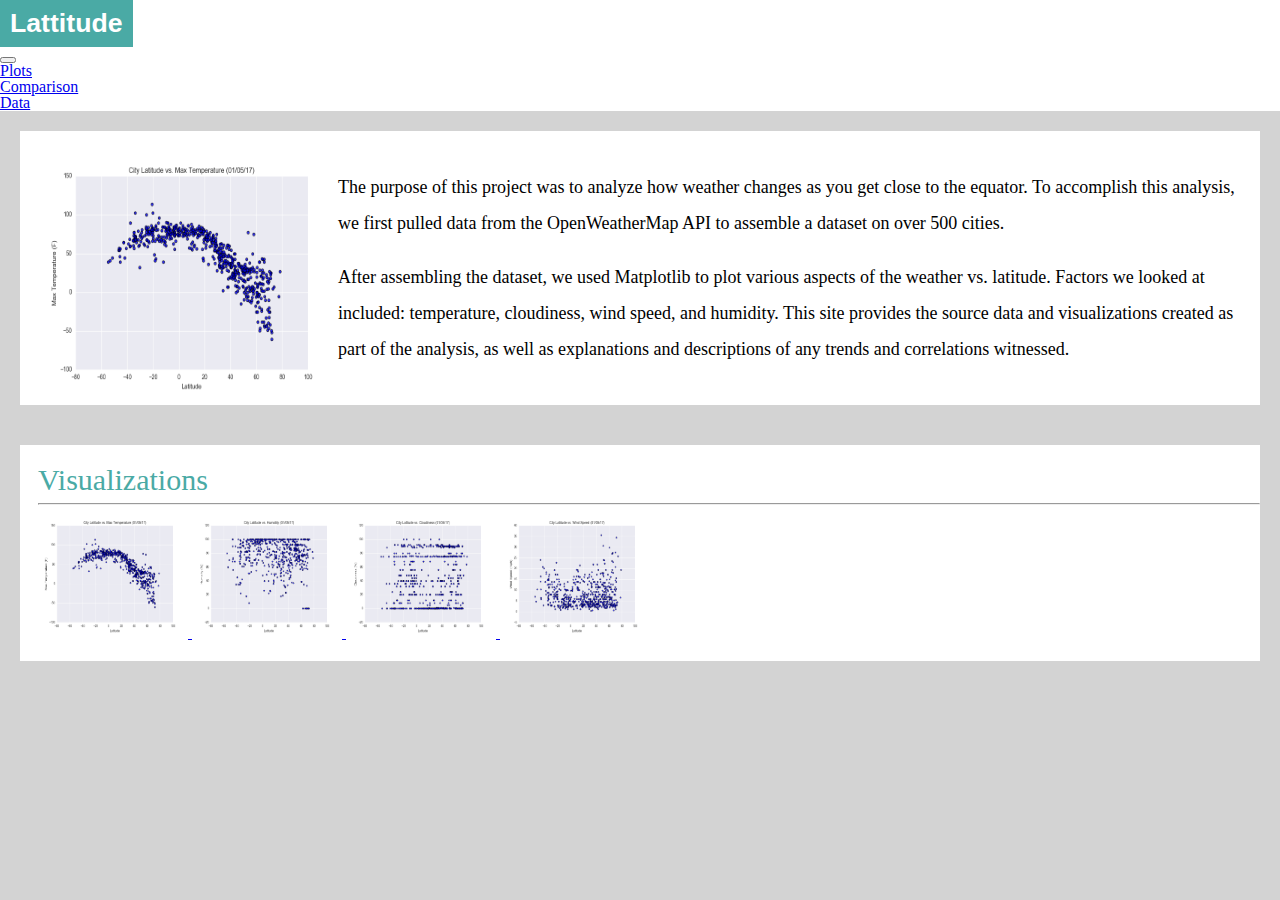
<file: index.html>
<!DOCTYPE html>
<html lang="en">
<head>
    <meta charset="UTF-8">

    <meta name="viewport" content="width=device-width, initial-scale=1, shrink-to-fit=no">
    <title>Bootstrap Visualization Dashboard</title>
    <link rel="stylesheet" href="https://stackpath.bootstrapcdn.com/bootstrap/4.5.0/css/bootstrap.min.css" integrity="sha384-9aIt2nRpC12Uk9gS9baDl411NQApFmC26EwAOH8WgZl5MYYxFfc+NcPb1dKGj7Sk" crossorigin="anonymous">
    <link rel="stylesheet" href="reset.css">
    <link rel="stylesheet" type="text/css" href="style.css">
</head>
<body>
    <nav class="navbar fixed-top navbar-expand-lg navbar-light bg-light">
        <div class="container">
            <a class="navbar-brand" href="./index.html" style="color: white">Lattitude</a>
        </div>
        <button class="navbar-toggler" type="button" data-toggle="collapse" data-target="#navbarSupportedContent" aria-controls="navbarSupportedContent" aria-expanded="false" aria-label="Toggle navigation">
            <span class="navbar-toggler-icon"></span>
        </button>
        <div class="collapse navbar-collapse" class="nav-links" id="navbarSupportedContent">
            <ul class="navbar-nav mr-auto">
                <li class="nav-item dropdown">
                    <a class="nav-link dropdown-toggle" href="#" id="navbarDropdown" role="button" data-toggle="dropdown" aria-haspopup="true" aria-expanded="false">
                        Plots
                    </a>
                    <div class="dropdown-menu" aria-labelledby="navbarDropdown">
                        <a class="dropdown-item" href="./temp.html">Max Temperature</a>
                        <a class="dropdown-item" href="./humidity.html">Humidity</a>
                        <a class="dropdown-item" href="./cloudiness.html">Cloudiness</a>
                        <a class="dropdown-item" href="./wind.html">Wind Speed</a>
                    </div>
                </li>
                <li class="nav-item">
                    <a class="nav-link" href="./comparisons.html">Comparison</a>
                </li>
                <li class="nav-item">
                    <a class="nav-link" href="./data.html">Data</a>
                </li>
            </ul>
        </div>
    </nav>
    <main class="container">
        <div class="row justify-content-around">
            <div class="col-md-8">
                <section id="figure">
                    <img id="plot-image" src="./Resources/assets/images/Fig1.png" alt="City Lattitude vs. Max Temperature">
                    <p>The purpose of this project was to analyze how weather changes as you get close to the equator. To accomplish this analysis, we first pulled data from the OpenWeatherMap API to assemble a dataset on over 500 cities.</p>
                    <p>After assembling the dataset, we used Matplotlib to plot various aspects of the weather vs. latitude. Factors we looked at included: temperature, cloudiness, wind speed, and humidity.  This site provides the source data and visualizations created as part of the analysis, as well as explanations and descriptions of any trends and correlations witnessed.</p>
                </section>
            </div>
            <div class="col-md-4">
                <section id="figure">
                    <h1>Visualizations</h1>
                    <hr class="my-3">
                    <a href="./temp.html">
                        <img id="plot-image2" src="./Resources/assets/images/Fig1.png" alt="City Lattitude vs. Max Temperature">
                    </a>
                    <a href="./humidity.html">
                        <img id="plot-image2" src="./Resources/assets/images/Fig2.png" alt="City Lattitude vs. Humidity">
                    </a>
                    <a href="./cloudiness.html">
                        <img id="plot-image2" src="./Resources/assets/images/Fig3.png" alt="City Lattitude vs. Cloudiness">
                    </a>
                    <a href="./wind.html">
                        <img id="plot-image2" src="./Resources/assets/images/Fig4.png" alt="City Lattitude vs. Wind Speed">
                    </a>
                </section>
            </div>
        </div>
    </main>

    <script src="https://code.jquery.com/jquery-3.5.1.slim.min.js" integrity="sha384-DfXdz2htPH0lsSSs5nCTpuj/zy4C+OGpamoFVy38MVBnE+IbbVYUew+OrCXaRkfj" crossorigin="anonymous"></script>
    <script src="https://cdn.jsdelivr.net/npm/popper.js@1.16.0/dist/umd/popper.min.js" integrity="sha384-Q6E9RHvbIyZFJoft+2mJbHaEWldlvI9IOYy5n3zV9zzTtmI3UksdQRVvoxMfooAo" crossorigin="anonymous"></script>
    <script src="https://stackpath.bootstrapcdn.com/bootstrap/4.5.0/js/bootstrap.min.js" integrity="sha384-OgVRvuATP1z7JjHLkuOU7Xw704+h835Lr+6QL9UvYjZE3Ipu6Tp75j7Bh/kR0JKI" crossorigin="anonymous"></script>
    
</body>
</html>
</file>
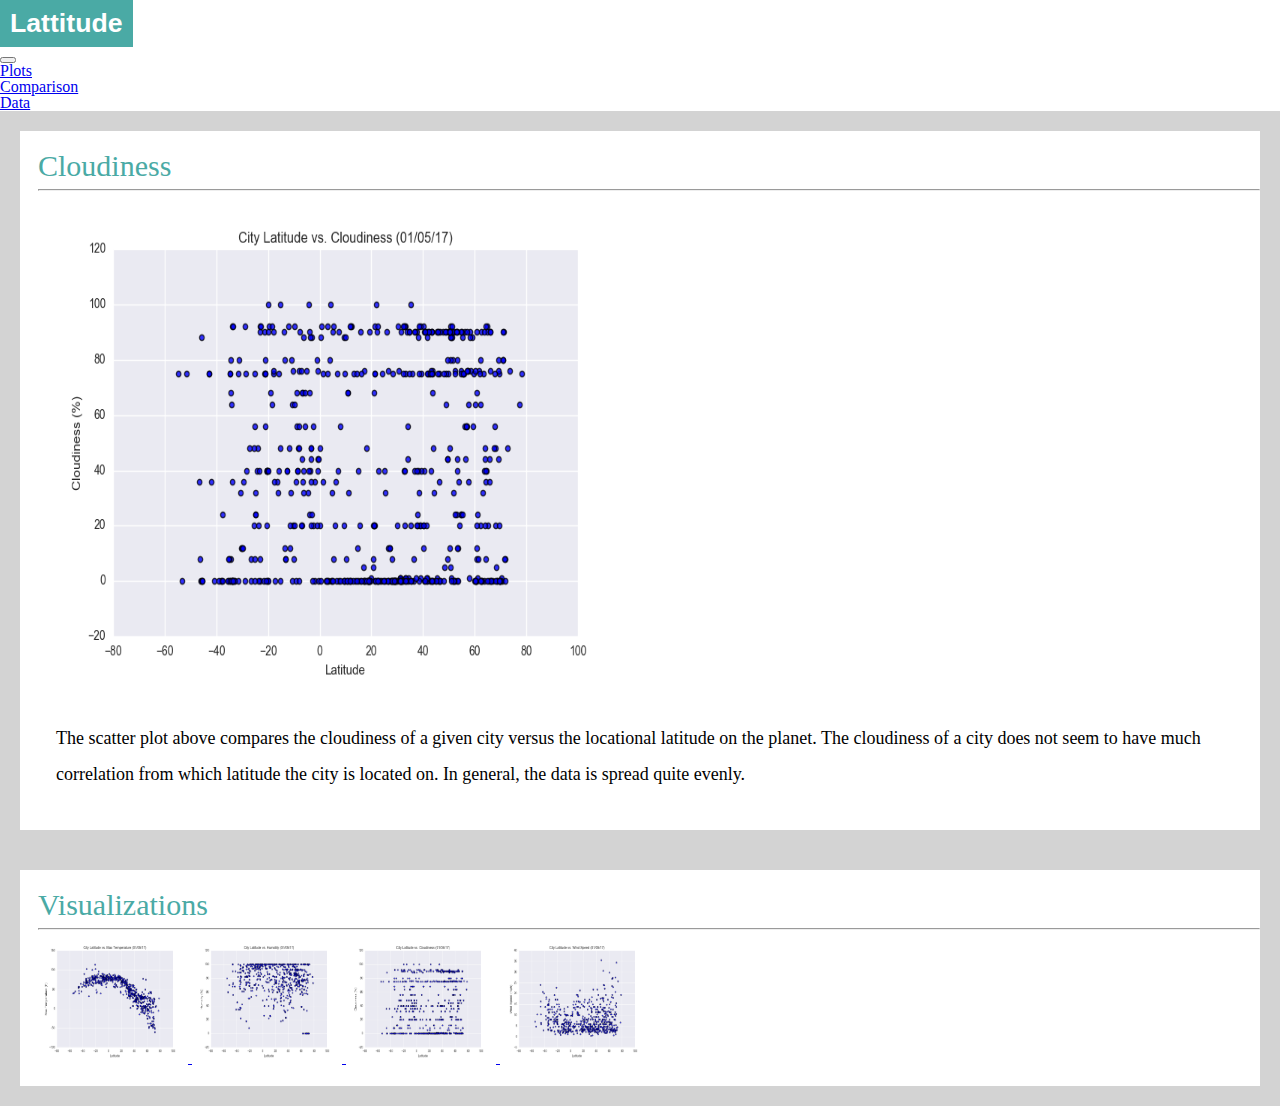
<file: cloudiness.html>
<!DOCTYPE html>
<html lang="en">
<head>
    <meta charset="UTF-8">
    <meta name="viewport" content="width=device-width, initial-scale=1.0">
    <title>Cloudiness</title>
    <link rel="stylesheet" href="https://stackpath.bootstrapcdn.com/bootstrap/4.5.0/css/bootstrap.min.css" integrity="sha384-9aIt2nRpC12Uk9gS9baDl411NQApFmC26EwAOH8WgZl5MYYxFfc+NcPb1dKGj7Sk" crossorigin="anonymous">
    <link rel="stylesheet" href="reset.css">
    <link rel="stylesheet" type="text/css" href="style.css">
</head>
<body>
    <nav class="navbar fixed-top navbar-expand-lg navbar-light bg-light">
        <div class="container">
            <a class="navbar-brand" href="./index.html" style="color: white">Lattitude</a>
        </div>
        <button class="navbar-toggler" type="button" data-toggle="collapse" data-target="#navbarSupportedContent" aria-controls="navbarSupportedContent" aria-expanded="false" aria-label="Toggle navigation">
            <span class="navbar-toggler-icon"></span>
        </button>
        <div class="collapse navbar-collapse" class="nav-links" id="navbarSupportedContent">
            <ul class="navbar-nav mr-auto">
                <li class="nav-item dropdown">
                    <a class="nav-link dropdown-toggle" href="#" id="navbarDropdown" role="button" data-toggle="dropdown" aria-haspopup="true" aria-expanded="false">
                        Plots
                    </a>
                    <div class="dropdown-menu" aria-labelledby="navbarDropdown">
                        <a class="dropdown-item" href="./temp.html">Max Temperature</a>
                        <a class="dropdown-item" href="./humidity.html">Humidity</a>
                        <a class="dropdown-item" href="./cloudiness.html">Cloudiness</a>
                        <a class="dropdown-item" href="./wind.html">Wind Speed</a>
                    </div>
                </li>
                <li class="nav-item">
                    <a class="nav-link" href="./comparisons.html">Comparison</a>
                </li>
                <li class="nav-item">
                    <a class="nav-link" href="./data.html">Data</a>
                </li>
            </ul>
        </div>
    </nav>

    <main class="container">
        <div class="row justify-content-around">
            <div class="col-md-8">
                <section id="figure">
                    <h1>Cloudiness</h1>
                    <hr class="my-3">
                    <img id="plot-image4" src="./Resources/assets/images/Fig3.png" alt="City Lattitude vs. Cloudiness">
                    <p>The scatter plot above compares the cloudiness of a given city versus the locational latitude on the planet. The cloudiness of a city does not seem to have much correlation from which latitude the city is located on.  In general, the data is spread quite evenly.</p>
                </section>
            </div>
            <div class="col-md-4">
                <section id="figure">
                    <h1>Visualizations</h1>
                    <hr class="my-3">
                    <a href="./temp.html">
                        <img id="plot-image2" src="./Resources/assets/images/Fig1.png" alt="City Lattitude vs. Max Temperature">
                    </a>
                    <a href="./humidity.html">
                        <img id="plot-image2" src="./Resources/assets/images/Fig2.png" alt="City Lattitude vs. Humidity">
                    </a>
                    <a href="./cloudiness.html">
                        <img id="plot-image2" src="./Resources/assets/images/Fig3.png" alt="City Lattitude vs. Cloudiness">
                    </a>
                    <a href="./wind.html">
                        <img id="plot-image2" src="./Resources/assets/images/Fig4.png" alt="City Lattitude vs. Wind Speed">
                    </a>
                </section>
            </div>
        </div>
    </main>

    <script src="https://code.jquery.com/jquery-3.5.1.slim.min.js" integrity="sha384-DfXdz2htPH0lsSSs5nCTpuj/zy4C+OGpamoFVy38MVBnE+IbbVYUew+OrCXaRkfj" crossorigin="anonymous"></script>
    <script src="https://cdn.jsdelivr.net/npm/popper.js@1.16.0/dist/umd/popper.min.js" integrity="sha384-Q6E9RHvbIyZFJoft+2mJbHaEWldlvI9IOYy5n3zV9zzTtmI3UksdQRVvoxMfooAo" crossorigin="anonymous"></script>
    <script src="https://stackpath.bootstrapcdn.com/bootstrap/4.5.0/js/bootstrap.min.js" integrity="sha384-OgVRvuATP1z7JjHLkuOU7Xw704+h835Lr+6QL9UvYjZE3Ipu6Tp75j7Bh/kR0JKI" crossorigin="anonymous"></script>

</body>
</html>
</file>
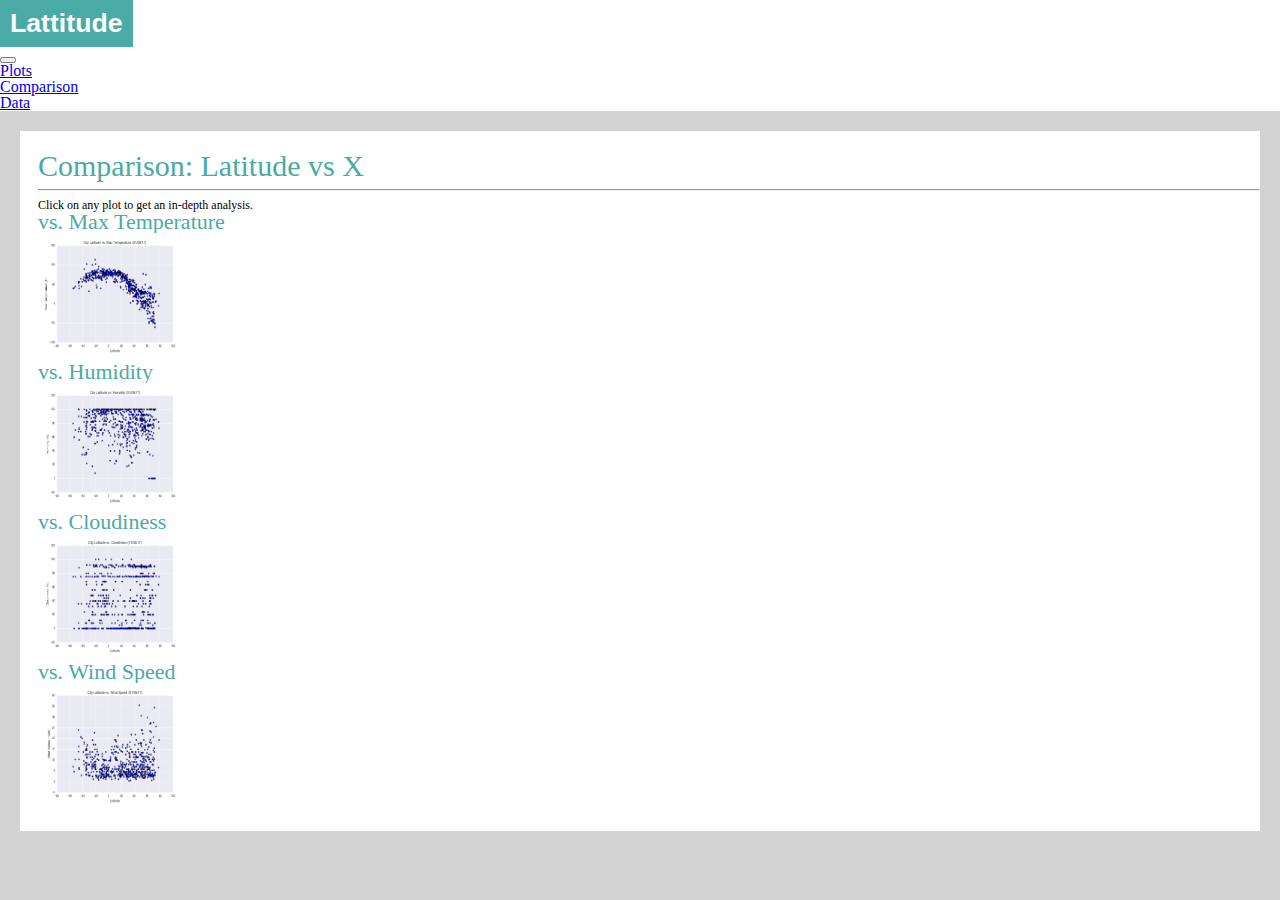
<file: comparisons.html>
<!DOCTYPE html>
<html lang="en">
<head>
    <meta charset="UTF-8">
    <meta name="viewport" content="width=device-width, initial-scale=1.0">
    <title>Lattitude Comparisons</title>
    <link rel="stylesheet" href="https://stackpath.bootstrapcdn.com/bootstrap/4.5.0/css/bootstrap.min.css" integrity="sha384-9aIt2nRpC12Uk9gS9baDl411NQApFmC26EwAOH8WgZl5MYYxFfc+NcPb1dKGj7Sk" crossorigin="anonymous">
    <link rel="stylesheet" href="reset.css">
    <link rel="stylesheet" type="text/css" href="style.css">
</head>
<body>
    <nav class="navbar fixed-top navbar-expand-lg navbar-light bg-light">
        <div class="container">
            <a class="navbar-brand" href="./index.html" style="color: white">Lattitude</a>
        </div>
        <button class="navbar-toggler" type="button" data-toggle="collapse" data-target="#navbarSupportedContent" aria-controls="navbarSupportedContent" aria-expanded="false" aria-label="Toggle navigation">
            <span class="navbar-toggler-icon"></span>
        </button>
        <div class="collapse navbar-collapse" class="nav-links" id="navbarSupportedContent">
            <ul class="navbar-nav mr-auto">
                <li class="nav-item dropdown">
                    <a class="nav-link dropdown-toggle" href="#" id="navbarDropdown" role="button" data-toggle="dropdown" aria-haspopup="true" aria-expanded="false">
                        Plots
                    </a>
                    <div class="dropdown-menu" aria-labelledby="navbarDropdown">
                        <a class="dropdown-item" href="./temp.html">Max Temperature</a>
                        <a class="dropdown-item" href="./humidity.html">Humidity</a>
                        <a class="dropdown-item" href="./cloudiness.html">Cloudiness</a>
                        <a class="dropdown-item" href="./wind.html">Wind Speed</a>
                    </div>
                </li>
                <li class="nav-item">
                    <a class="nav-link" href="./comparisons.html">Comparison</a>
                </li>
                <li class="nav-item">
                    <a class="nav-link" href="./data.html">Data</a>
                </li>
            </ul>
        </div>
    </nav>

    <main class="container">
        <div class="row justify-content-around">
            <div class="col-md-8">
                <section id="figure">
                    <h1>Comparison: Latitude vs X</h1>
                    <hr class="my-3">
                    <h2>Click on any plot to get an in-depth analysis.</h2>
                    <h3>vs. Max Temperature</h3>
                    <a href="./temp.html">
                        <img id="plot-image3" src="./Resources/assets/images/Fig1.png" alt="City Lattitude vs. Max Temperature">
                    </a>
                    <h3>vs. Humidity</h3>
                    <a href="./humidity.html">
                        <img id="plot-image3" src="./Resources/assets/images/Fig2.png" alt="City Lattitude vs. Humidity">
                    </a>
                    <h3>vs. Cloudiness</h3>
                    <a href="./cloudiness.html">
                        <img id="plot-image3" src="./Resources/assets/images/Fig3.png" alt="City Lattitude vs. Cloudiness">
                    </a>
                    <h3>vs. Wind Speed</h3>
                    <a href="./wind.html">
                        <img id="plot-image3" src="./Resources/assets/images/Fig4.png" alt="City Lattitude vs. Wind Speed">
                    </a>
                </section>
            </div>
        </div>
    </main>

    <script src="https://code.jquery.com/jquery-3.5.1.slim.min.js" integrity="sha384-DfXdz2htPH0lsSSs5nCTpuj/zy4C+OGpamoFVy38MVBnE+IbbVYUew+OrCXaRkfj" crossorigin="anonymous"></script>
    <script src="https://cdn.jsdelivr.net/npm/popper.js@1.16.0/dist/umd/popper.min.js" integrity="sha384-Q6E9RHvbIyZFJoft+2mJbHaEWldlvI9IOYy5n3zV9zzTtmI3UksdQRVvoxMfooAo" crossorigin="anonymous"></script>
    <script src="https://stackpath.bootstrapcdn.com/bootstrap/4.5.0/js/bootstrap.min.js" integrity="sha384-OgVRvuATP1z7JjHLkuOU7Xw704+h835Lr+6QL9UvYjZE3Ipu6Tp75j7Bh/kR0JKI" crossorigin="anonymous"></script>

</body>
</html>
</file>
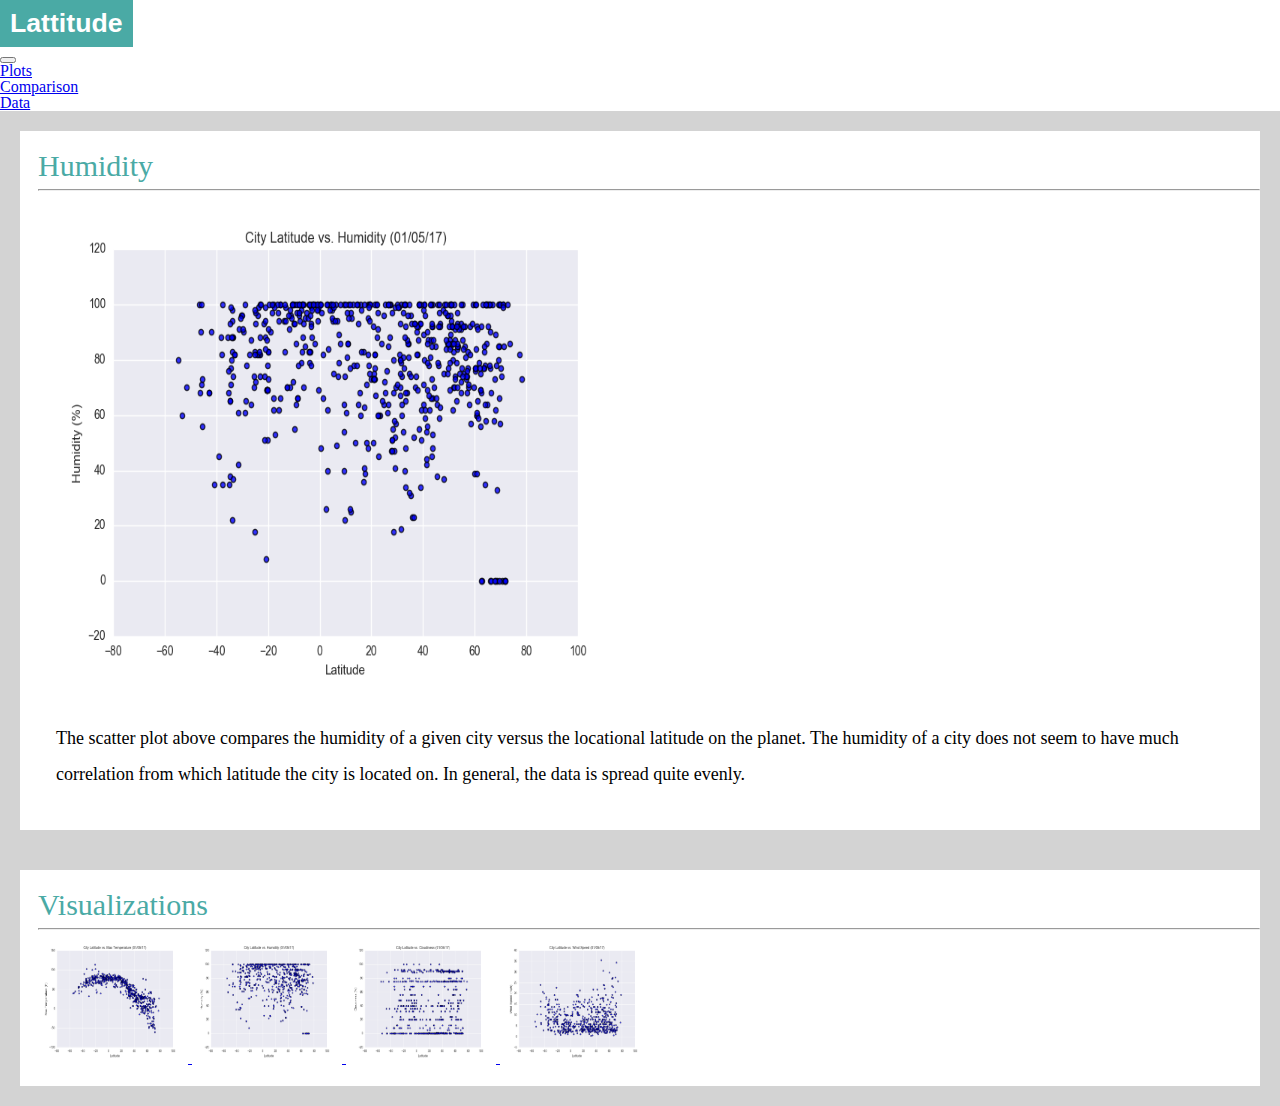
<file: humidity.html>
<!DOCTYPE html>
<html lang="en">
<head>
    <meta charset="UTF-8">
    <meta name="viewport" content="width=device-width, initial-scale=1.0">
    <title>Humity</title>
    <link rel="stylesheet" href="https://stackpath.bootstrapcdn.com/bootstrap/4.5.0/css/bootstrap.min.css" integrity="sha384-9aIt2nRpC12Uk9gS9baDl411NQApFmC26EwAOH8WgZl5MYYxFfc+NcPb1dKGj7Sk" crossorigin="anonymous">
    <link rel="stylesheet" href="reset.css">
    <link rel="stylesheet" type="text/css" href="style.css">
</head>
<body>
    <nav class="navbar fixed-top navbar-expand-lg navbar-light bg-light">
        <div class="container">
            <a class="navbar-brand" href="./index.html" style="color: white">Lattitude</a>
        </div>
        <button class="navbar-toggler" type="button" data-toggle="collapse" data-target="#navbarSupportedContent" aria-controls="navbarSupportedContent" aria-expanded="false" aria-label="Toggle navigation">
            <span class="navbar-toggler-icon"></span>
        </button>
        <div class="collapse navbar-collapse" class="nav-links" id="navbarSupportedContent">
            <ul class="navbar-nav mr-auto">
                <li class="nav-item dropdown">
                    <a class="nav-link dropdown-toggle" href="#" id="navbarDropdown" role="button" data-toggle="dropdown" aria-haspopup="true" aria-expanded="false">
                        Plots
                    </a>
                    <div class="dropdown-menu" aria-labelledby="navbarDropdown">
                        <a class="dropdown-item" href="./temp.html">Max Temperature</a>
                        <a class="dropdown-item" href="./humidity.html">Humidity</a>
                        <a class="dropdown-item" href="./cloudiness.html">Cloudiness</a>
                        <a class="dropdown-item" href="./wind.html">Wind Speed</a>
                    </div>
                </li>
                <li class="nav-item">
                    <a class="nav-link" href="./comparisons.html">Comparison</a>
                </li>
                <li class="nav-item">
                    <a class="nav-link" href="./data.html">Data</a>
                </li>
            </ul>
        </div>
    </nav>

    <main class="container">
        <div class="row justify-content-around">
            <div class="col-md-8">
                <section id="figure">
                    <h1>Humidity</h1>
                    <hr class="my-3">
                    <img id="plot-image4" src="./Resources/assets/images/Fig2.png" alt="City Lattitude vs. Humidity">
                    <p>The scatter plot above compares the humidity of a given city versus the locational latitude on the planet. The humidity of a city does not seem to have much correlation from which latitude the city is located on.  In general, the data is spread quite evenly.</p>
                </section>
            </div>
            <div class="col-md-4">
                <section id="figure">
                    <h1>Visualizations</h1>
                    <hr class="my-3">
                    <a href="./temp.html">
                        <img id="plot-image2" src="./Resources/assets/images/Fig1.png" alt="City Lattitude vs. Max Temperature">
                    </a>
                    <a href="./humidity.html">
                        <img id="plot-image2" src="./Resources/assets/images/Fig2.png" alt="City Lattitude vs. Humidity">
                    </a>
                    <a href="./cloudiness.html">
                        <img id="plot-image2" src="./Resources/assets/images/Fig3.png" alt="City Lattitude vs. Cloudiness">
                    </a>
                    <a href="./wind.html">
                        <img id="plot-image2" src="./Resources/assets/images/Fig4.png" alt="City Lattitude vs. Wind Speed">
                    </a>
                </section>
            </div>
        </div>
    </main>

    <script src="https://code.jquery.com/jquery-3.5.1.slim.min.js" integrity="sha384-DfXdz2htPH0lsSSs5nCTpuj/zy4C+OGpamoFVy38MVBnE+IbbVYUew+OrCXaRkfj" crossorigin="anonymous"></script>
    <script src="https://cdn.jsdelivr.net/npm/popper.js@1.16.0/dist/umd/popper.min.js" integrity="sha384-Q6E9RHvbIyZFJoft+2mJbHaEWldlvI9IOYy5n3zV9zzTtmI3UksdQRVvoxMfooAo" crossorigin="anonymous"></script>
    <script src="https://stackpath.bootstrapcdn.com/bootstrap/4.5.0/js/bootstrap.min.js" integrity="sha384-OgVRvuATP1z7JjHLkuOU7Xw704+h835Lr+6QL9UvYjZE3Ipu6Tp75j7Bh/kR0JKI" crossorigin="anonymous"></script>

</body>
</html>
</file>
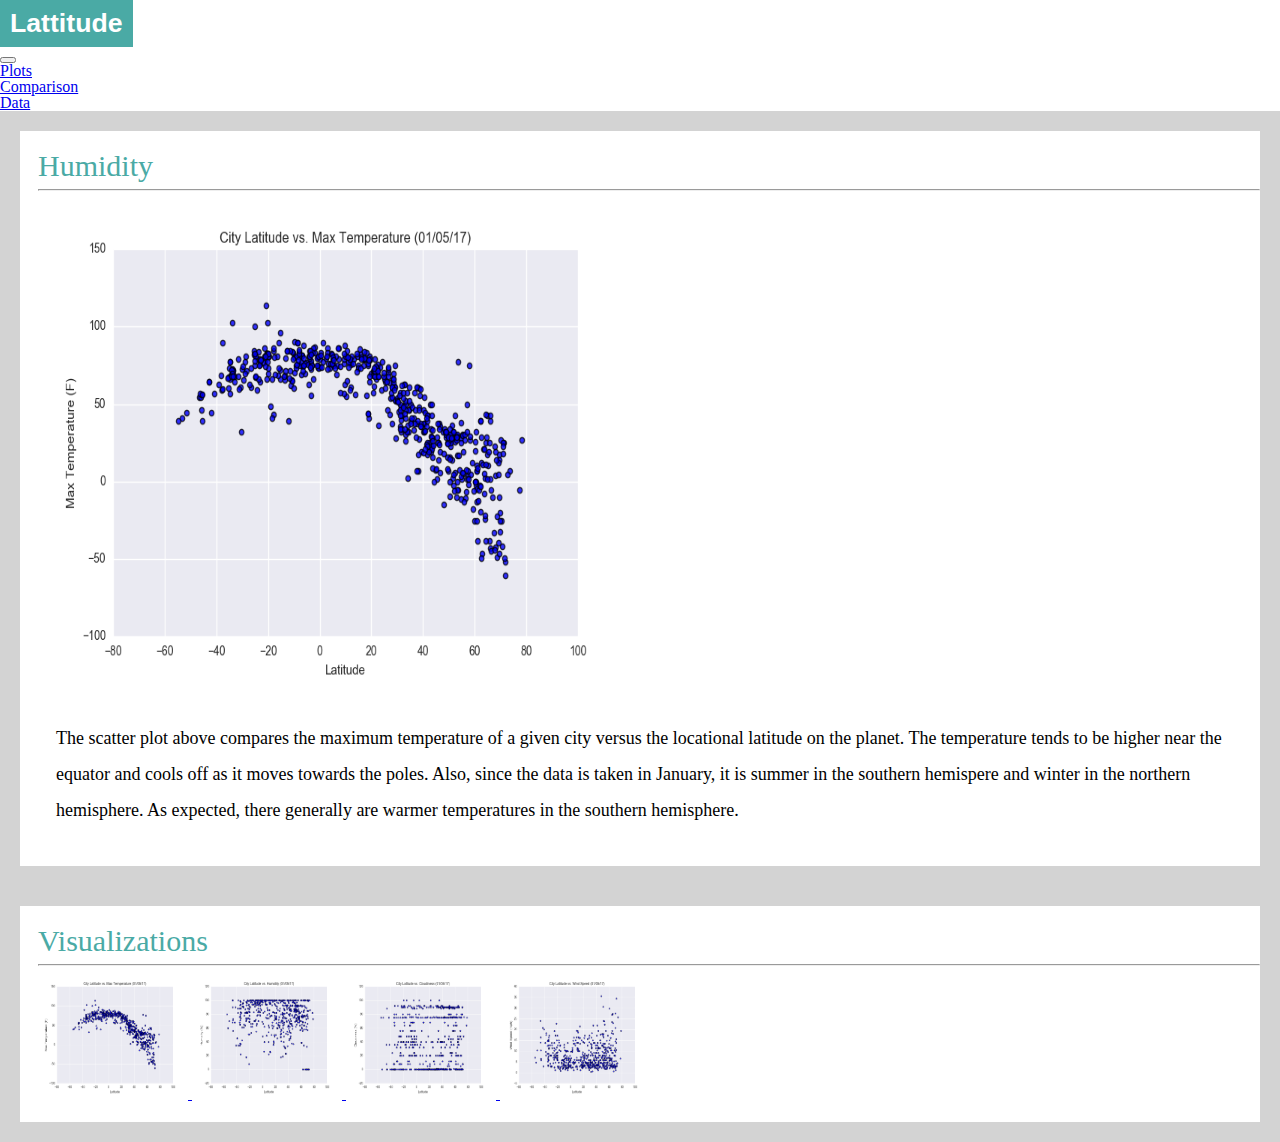
<file: temp.html>
<!DOCTYPE html>
<html lang="en">
<head>
    <meta charset="UTF-8">
    <meta name="viewport" content="width=device-width, initial-scale=1.0">
    <title>Max Temperature</title>
    <link rel="stylesheet" href="https://stackpath.bootstrapcdn.com/bootstrap/4.5.0/css/bootstrap.min.css" integrity="sha384-9aIt2nRpC12Uk9gS9baDl411NQApFmC26EwAOH8WgZl5MYYxFfc+NcPb1dKGj7Sk" crossorigin="anonymous">
    <link rel="stylesheet" href="reset.css">
    <link rel="stylesheet" type="text/css" href="style.css">
</head>
<body>
    <nav class="navbar fixed-top navbar-expand-lg navbar-light bg-light">
        <div class="container">
            <a class="navbar-brand" href="./index.html" style="color: white">Lattitude</a>
        </div>
        <button class="navbar-toggler" type="button" data-toggle="collapse" data-target="#navbarSupportedContent" aria-controls="navbarSupportedContent" aria-expanded="false" aria-label="Toggle navigation">
            <span class="navbar-toggler-icon"></span>
        </button>
        <div class="collapse navbar-collapse" class="nav-links" id="navbarSupportedContent">
            <ul class="navbar-nav mr-auto">
                <li class="nav-item dropdown">
                    <a class="nav-link dropdown-toggle" href="#" id="navbarDropdown" role="button" data-toggle="dropdown" aria-haspopup="true" aria-expanded="false">
                        Plots
                    </a>
                    <div class="dropdown-menu" aria-labelledby="navbarDropdown">
                        <a class="dropdown-item" href="./temp.html">Max Temperature</a>
                        <a class="dropdown-item" href="./humidity.html">Humidity</a>
                        <a class="dropdown-item" href="./cloudiness.html">Cloudiness</a>
                        <a class="dropdown-item" href="./wind.html">Wind Speed</a>
                    </div>
                </li>
                <li class="nav-item">
                    <a class="nav-link" href="./comparisons.html">Comparison</a>
                </li>
                <li class="nav-item">
                    <a class="nav-link" href="./data.html">Data</a>
                </li>
            </ul>
        </div>
    </nav>

    <main class="container">
        <div class="row justify-content-around">
            <div class="col-md-8">
                <section id="figure">
                    <h1>Humidity</h1>
                    <hr class="my-3">
                    <img id="plot-image4" src="./Resources/assets/images/Fig1.png" alt="City Lattitude vs. Max Temperature">
                    <p>The scatter plot above compares the maximum temperature of a given city versus the locational latitude on the planet. The temperature tends to be higher near the equator and cools off as it moves towards the poles.  Also, since the data is taken in January, it is summer in the southern hemispere and winter in the northern hemisphere.  As expected, there generally are warmer temperatures in the southern hemisphere.</p>
                </section>
            </div>
            <div class="col-md-4">
                <section id="figure">
                    <h1>Visualizations</h1>
                    <hr class="my-3">
                    <a href="./temp.html">
                        <img id="plot-image2" src="./Resources/assets/images/Fig1.png" alt="City Lattitude vs. Max Temperature">
                    </a>
                    <a href="./humidity.html">
                        <img id="plot-image2" src="./Resources/assets/images/Fig2.png" alt="City Lattitude vs. Humidity">
                    </a>
                    <a href="./cloudiness.html">
                        <img id="plot-image2" src="./Resources/assets/images/Fig3.png" alt="City Lattitude vs. Cloudiness">
                    </a>
                    <a href="./wind.html">
                        <img id="plot-image2" src="./Resources/assets/images/Fig4.png" alt="City Lattitude vs. Wind Speed">
                    </a>
                </section>
            </div>
        </div>
    </main>

    <script src="https://code.jquery.com/jquery-3.5.1.slim.min.js" integrity="sha384-DfXdz2htPH0lsSSs5nCTpuj/zy4C+OGpamoFVy38MVBnE+IbbVYUew+OrCXaRkfj" crossorigin="anonymous"></script>
    <script src="https://cdn.jsdelivr.net/npm/popper.js@1.16.0/dist/umd/popper.min.js" integrity="sha384-Q6E9RHvbIyZFJoft+2mJbHaEWldlvI9IOYy5n3zV9zzTtmI3UksdQRVvoxMfooAo" crossorigin="anonymous"></script>
    <script src="https://stackpath.bootstrapcdn.com/bootstrap/4.5.0/js/bootstrap.min.js" integrity="sha384-OgVRvuATP1z7JjHLkuOU7Xw704+h835Lr+6QL9UvYjZE3Ipu6Tp75j7Bh/kR0JKI" crossorigin="anonymous"></script>

</body>
</html>
</file>
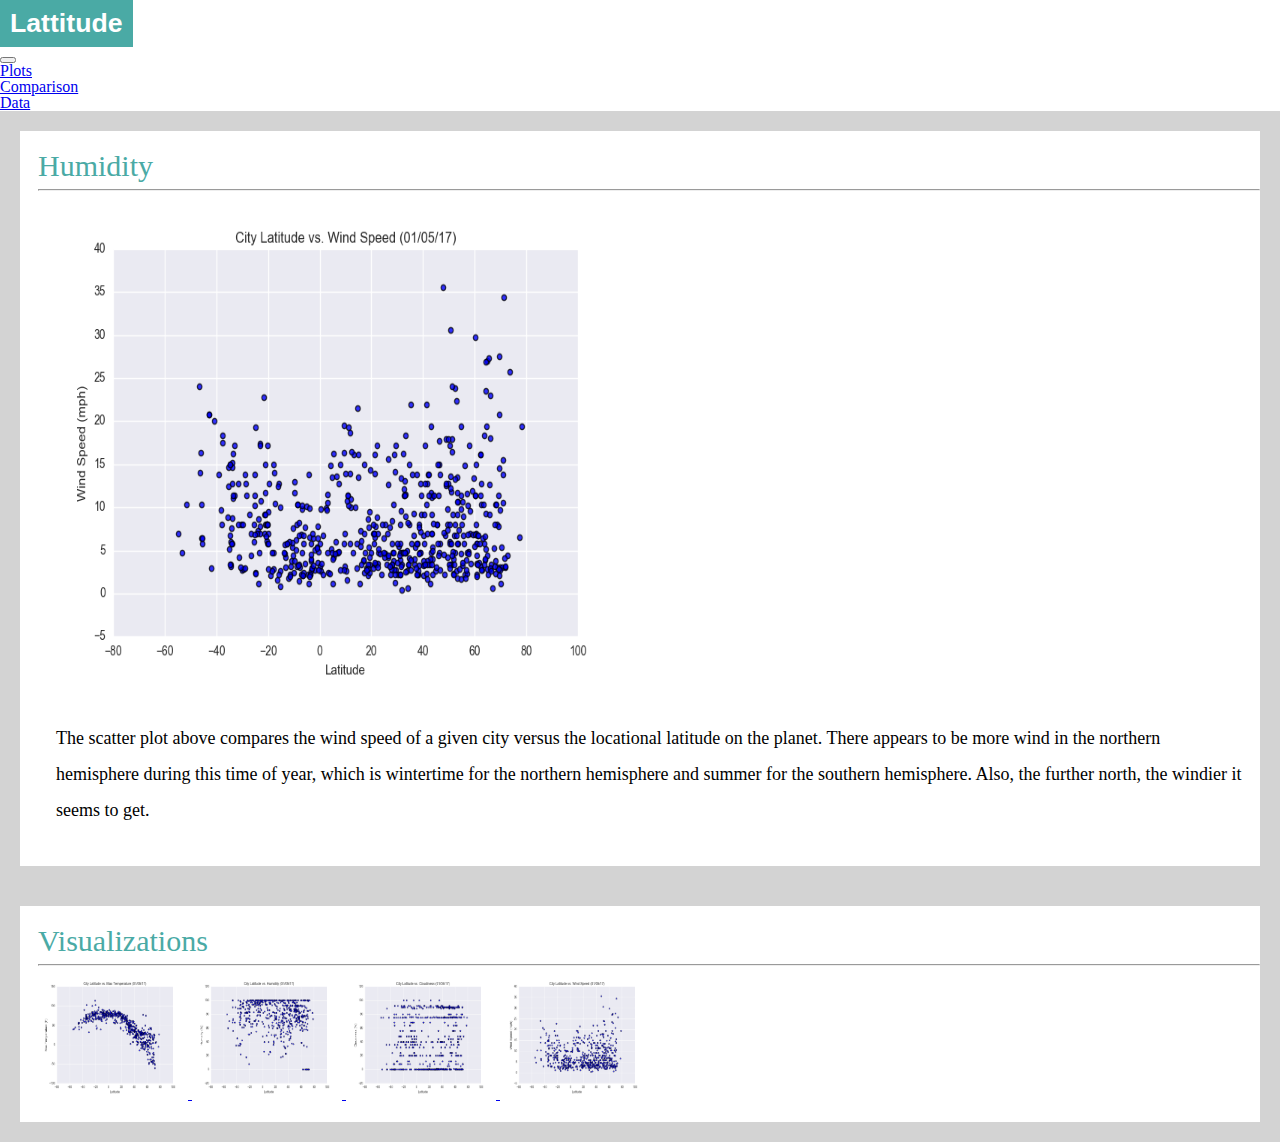
<file: wind.html>
<!DOCTYPE html>
<html lang="en">
<head>
    <meta charset="UTF-8">
    <meta name="viewport" content="width=device-width, initial-scale=1.0">
    <title>Wind Speed</title>
    <link rel="stylesheet" href="https://stackpath.bootstrapcdn.com/bootstrap/4.5.0/css/bootstrap.min.css" integrity="sha384-9aIt2nRpC12Uk9gS9baDl411NQApFmC26EwAOH8WgZl5MYYxFfc+NcPb1dKGj7Sk" crossorigin="anonymous">
    <link rel="stylesheet" href="reset.css">
    <link rel="stylesheet" type="text/css" href="style.css">
</head>
<body>
    <nav class="navbar fixed-top navbar-expand-lg navbar-light bg-light">
        <div class="container">
            <a class="navbar-brand" href="./index.html" style="color: white">Lattitude</a>
        </div>
        <button class="navbar-toggler" type="button" data-toggle="collapse" data-target="#navbarSupportedContent" aria-controls="navbarSupportedContent" aria-expanded="false" aria-label="Toggle navigation">
            <span class="navbar-toggler-icon"></span>
        </button>
        <div class="collapse navbar-collapse" class="nav-links" id="navbarSupportedContent">
            <ul class="navbar-nav mr-auto">
                <li class="nav-item dropdown">
                    <a class="nav-link dropdown-toggle" href="#" id="navbarDropdown" role="button" data-toggle="dropdown" aria-haspopup="true" aria-expanded="false">
                        Plots
                    </a>
                    <div class="dropdown-menu" aria-labelledby="navbarDropdown">
                        <a class="dropdown-item" href="./temp.html">Max Temperature</a>
                        <a class="dropdown-item" href="./humidity.html">Humidity</a>
                        <a class="dropdown-item" href="./cloudiness.html">Cloudiness</a>
                        <a class="dropdown-item" href="./wind.html">Wind Speed</a>
                    </div>
                </li>
                <li class="nav-item">
                    <a class="nav-link" href="./comparisons.html">Comparison</a>
                </li>
                <li class="nav-item">
                    <a class="nav-link" href="./data.html">Data</a>
                </li>
            </ul>
        </div>
    </nav>

    <main class="container">
        <div class="row justify-content-around">
            <div class="col-md-8">
                <section id="figure">
                    <h1>Humidity</h1>
                    <hr class="my-3">
                    <img id="plot-image4" src="./Resources/assets/images/Fig4.png" alt="City Lattitude vs. Wind Speed">
                    <p>The scatter plot above compares the wind speed of a given city versus the locational latitude on the planet. There appears to be more wind in the northern hemisphere during this time of year, which is wintertime for the northern hemisphere and summer for the southern hemisphere.  Also, the further north, the windier it seems to get.</p>
                </section>
            </div>
            <div class="col-md-4">
                <section id="figure">
                    <h1>Visualizations</h1>
                    <hr class="my-3">
                    <a href="./temp.html">
                        <img id="plot-image2" src="./Resources/assets/images/Fig1.png" alt="City Lattitude vs. Max Temperature">
                    </a>
                    <a href="./humidity.html">
                        <img id="plot-image2" src="./Resources/assets/images/Fig2.png" alt="City Lattitude vs. Humidity">
                    </a>
                    <a href="./cloudiness.html">
                        <img id="plot-image2" src="./Resources/assets/images/Fig3.png" alt="City Lattitude vs. Cloudiness">
                    </a>
                    <a href="./wind.html">
                        <img id="plot-image2" src="./Resources/assets/images/Fig4.png" alt="City Lattitude vs. Wind Speed">
                    </a>
                </section>
            </div>
        </div>
    </main>

    <script src="https://code.jquery.com/jquery-3.5.1.slim.min.js" integrity="sha384-DfXdz2htPH0lsSSs5nCTpuj/zy4C+OGpamoFVy38MVBnE+IbbVYUew+OrCXaRkfj" crossorigin="anonymous"></script>
    <script src="https://cdn.jsdelivr.net/npm/popper.js@1.16.0/dist/umd/popper.min.js" integrity="sha384-Q6E9RHvbIyZFJoft+2mJbHaEWldlvI9IOYy5n3zV9zzTtmI3UksdQRVvoxMfooAo" crossorigin="anonymous"></script>
    <script src="https://stackpath.bootstrapcdn.com/bootstrap/4.5.0/js/bootstrap.min.js" integrity="sha384-OgVRvuATP1z7JjHLkuOU7Xw704+h835Lr+6QL9UvYjZE3Ipu6Tp75j7Bh/kR0JKI" crossorigin="anonymous"></script>

</body>
</html>
</file>
<file: style.css>
body {
    background: lightgrey;
}

section {
    background: white;
}

.container {
    margin-right: auto;
    margin-left: auto;
}

.navbar {
    position: relative;
    background: white;
}
  
.navbar-brand {
    display: inline-block;
    font-size: 20pt;
    font-family: 'Trebuchet MS', 'Lucida Sans Unicode', 'Lucida Grande', 'Lucida Sans', Arial, sans-serif;
    font-weight: bolder;
    background: #4aaaa5;
    box-sizing: border-box;
    padding: 10px;
    text-decoration: none;
}

.dropdown-menu {
    display: none;
    background-color: #f9f9f9;
    min-width: 160px;
    box-shadow: 0px 8px 16px 0px rgba(0,0,0,0.2);
    z-index: 1;
    text-decoration: none;
    position: absolute;
}

h1 {
    font-size: 30px;
    color: #4aaaa5;
}

h2 {
    font-size: 12px;
}

h3 {
    font-size: 22px;
    color: #4aaaa5;
}

.col-md-8 {
    padding: 20px;
}

.col-md-4 {
    padding: 20px;
}

p {
    line-height: 2;
    font-size: 18px;
    margin-top: 1em;
    margin-bottom: 1em;
    margin-right: 1em;
    margin-left: 1em;
}

#figure {
    position: relative;
    padding-top: 20px;
    padding-left: 18px;
    padding-bottom: 20px;
}

#plot-image {
    width: 300px;
    height: 250px;
    float: left;
}

#plot-image2 {
    width: 150px;
    height: 125px;
}

#plot-image3 {
    width: 150px;
    height: 125px;
    float: unset;
}

#plot-image4 {
    width: 600px;
    height: 500px;
}
</file>
